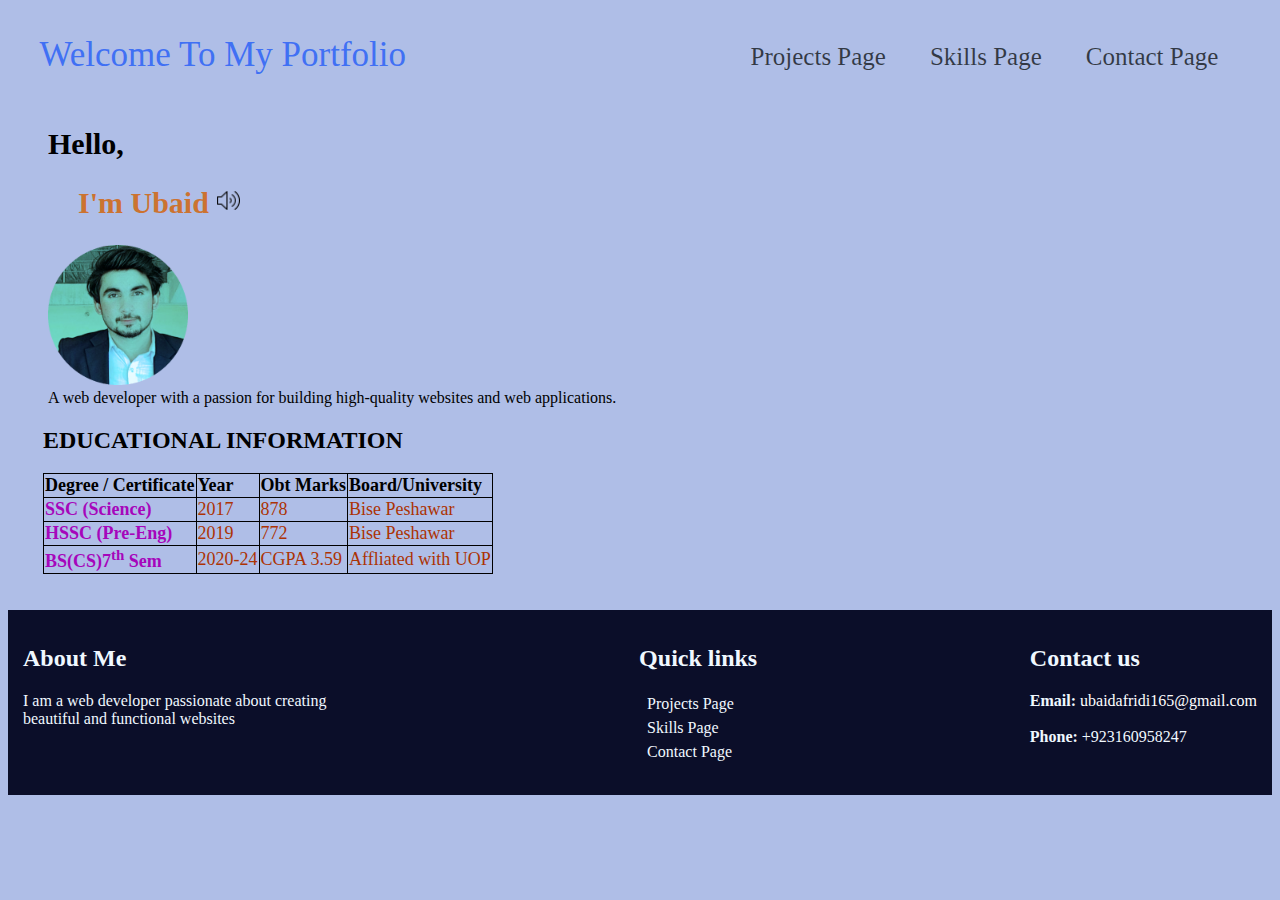
<file: index.html>
<!DOCTYPE html>
<html lang="en">
<head>
    <meta charset="UTF-8">
    <meta name="viewport" content="width=device-width, initial-scale=1.0">
    <title>My Portfolio</title>
    <link rel="stylesheet" href="index.css">
</head>
<body style="background-color: #afbee7;">
    
    <!-- nav bar or unordered list-->
    <header>
        <nav>
            <div class="navbar">
                <div class="logo"><a href="./index.html">Welcome To My Portfolio</a></div>
                <ul class="menu">
                    <li><a href="./project.html">Projects Page</a></li>
                    <li><a href="./skill.html">Skills Page</a></li>
                    <li><a href="./contact.html">Contact Page</a></li>
                </ul>
            </div>
        </nav>
    </header>   

    <!-- title or intro or bio-->

    <div>
        <h2 style="margin-left: 40px; font-size: 30px;">Hello,</h2>
        <h2 style="color: rgba(211, 98, 6, 0.822); margin-left: 70px; font-size: 30px; ">I'm Ubaid 
        <img id="speaker" src="./images/specker.png" alt="Speaker Icon"></h2>
    </div>
    
    <figure  style="margin-left: 40px;">
        <img id="img1" src="./images/ubaidpic.png" alt="">

        <figcaption>A web developer with a passion for building high-quality websites and web applications. </figcaption>

    </figure>
    
    <!-- Tables -->

    <table border="1" style="margin-left: 35px;">
            <h2 style="margin-left: 35px;">EDUCATIONAL INFORMATION</h2>
        <thead>
            <tr>
                <th>Degree / Certificate</th>
                <th>Year</th>
                <th>Obt Marks</th>
                <th>Board/University</th>
            </tr>
        </thead>
        <tbody>
            <tr>
                
                <th style="color: #a606bb;">SSC (Science)</th>
                <td>2017</td>
                <td>878</td>
                <td>Bise Peshawar</td>
            </tr>
            <tr>
                <th style="color: #a606bb;">HSSC (Pre-Eng)</th>
                <td>2019</td>
                <td>772</td>
                <td>Bise Peshawar</td>
            </tr>
            <tr>
                <th style="color: #a606bb;">BS(CS)7<sup>th</sup> Sem</th>
                <td>2020-24</td>
                <td>CGPA 3.59</td>
                <td>Affliated with UOP</td>
            </tr>
        </tbody>
    </table>
    <br> <br>

    <!-- footer -->
    <footer>
        <div class="f-header">
            <div class="footer1">
                <h2>About Me</h2>
                <p>I am a web developer passionate about creating <br> beautiful and functional websites</p>
            </div>
            <div class="footer2">
                
                <ul>
                    <h2>Quick links</h2>
                    <li><a href="./project.html">Projects Page</a></li>
                    <li><a href="./skill.html">Skills Page</a></li>
                    <li><a href="./contact.html">Contact Page</a></li>
                </ul>
            </div>
            <div class="footer3">
                <h2>Contact us</h2>
                <strong>Email: </strong><a href="mailto:ubaidafridi165@gmail.com">ubaidafridi165@gmail.com</a> <br>
                <br>
                <strong>Phone: </strong>+923160958247

            </div>
        </div>
    </footer>

            

 <!-- java script for audio  -->
    <script>
        
        var audio = new Audio("./images/intro.mp3");

        function playAudio() {
        audio.play();
        }

        document.getElementById("speaker").addEventListener("click", playAudio);

    </script>




</body>
</html>
</file>
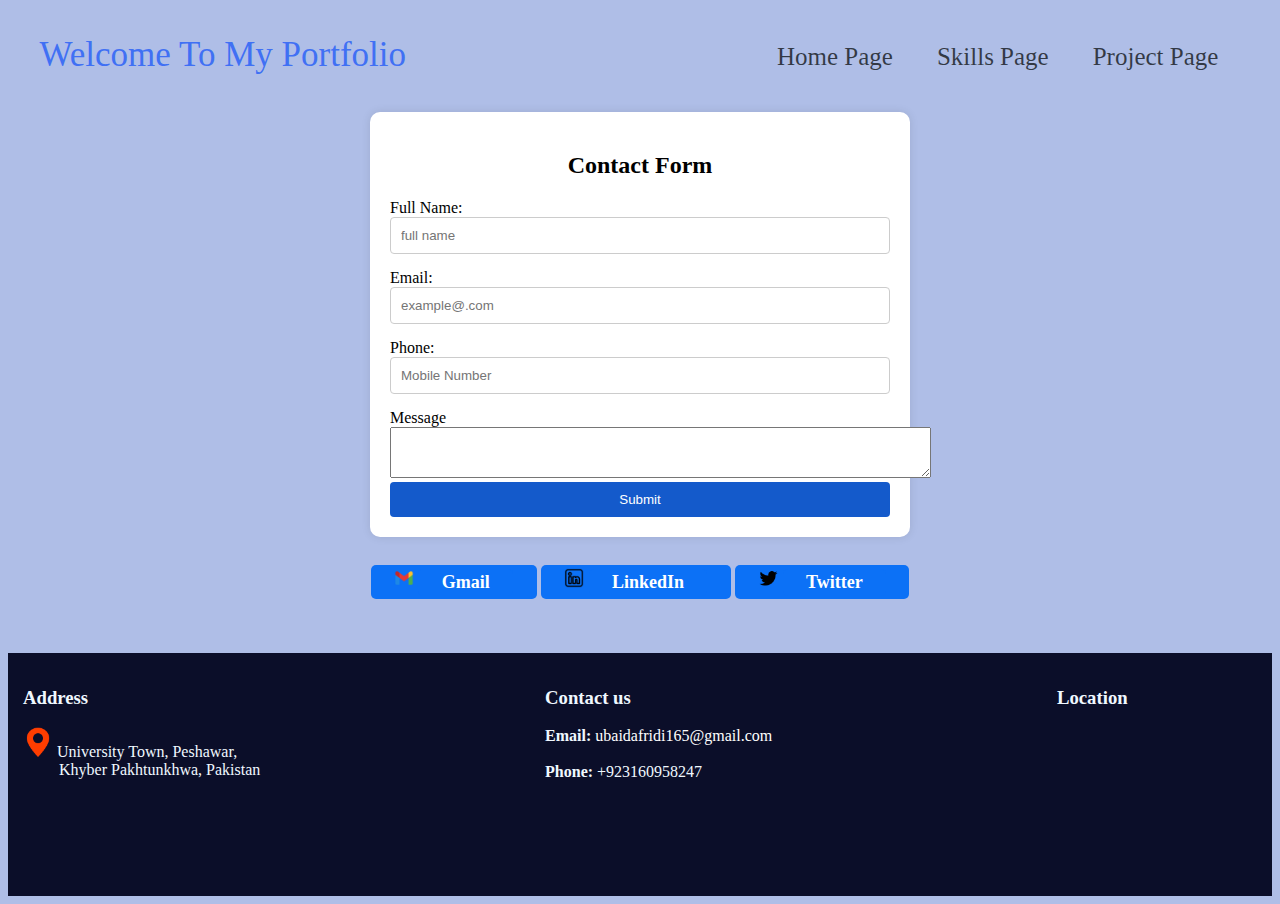
<file: contact.html>
<!DOCTYPE html>
<html lang="en">
<head>
    <meta charset="UTF-8">
    <meta name="viewport" content="width=device-width, initial-scale=1.0">
    <title>Contact Us</title>

    <link rel="stylesheet" href="contact.css">
</head>
<body style="background-color: #afbee7;">
<!-- nav bar or unordered list -->
<header>
    <nav>
        <div class="navbar">
        <div class="logo"><a href="./index.html">Welcome To My Portfolio</a></div>
        <ul class="menu">
            <li><a href="./index.html">Home Page</a></li>
            <li><a href="./skill.html">Skills Page</a></li>
            <li><a href="./project.html">Project Page</a></li>
        </ul>
        </div>
    </nav>
</header>
<!-- contact information -->
<!-- contact form -->

<div class="container">
    <form action="">
        <h2>Contact Form</h2>
        <label for="" id="fname">Full Name: <input type="text" size="13" placeholder="full name"></label>
        <!-- <label for="" id="lname"><input type="text" size="13" placeholder="last name"></label><br> -->
        <label for="" id="email">Email: <input type="email" required="require" placeholder="example@.com"></label><br>
        <label for="" id="phone">Phone: <input type="number" placeholder="Mobile Number"></label><br>
        <label for="">Message</label><br>
        <textarea name="desc" id="" cols="65" rows="3"></textarea>
    
    <br>
    <input type="submit" value="Submit">
    </div>
    </form>

    <!-- social media links button  -->

    <div style="text-align: center;">
        <p  class="gmail-btn"><img src="./images/gmailicon.png"  width="20"> <a href="mailto:ubaidafridi165@gmail.com" class="gmail-btn">Gmail</a></p>
        <p  class="gmail-btn" ><img src="./images/linkdicon.png" width="20"> <a href="https://www.linkedin.com/in/ubaid-ullah-44ba87274/" target="_blank" class="gmail-btn">LinkedIn</a></p>
        <p  class="gmail-btn" ><img src="./images/twitter.png" width="20"> <a href=" https://x.com/UbaidAfridi0?s=08" target="_blank" class="gmail-btn">Twitter</a></p>
        
    </div>
    <br> <br>
    
    <!-- footer -->
    <footer>
        <div class="footer1">

            <div class="footer2">
                <h3>Address </h3>
                
            <p><img src="./images/locationn.png" alt="" width="30px">    University Town, Peshawar, <br> &ensp; &ensp; &ensp;   Khyber Pakhtunkhwa, Pakistan</p>

            </div>

            <div class="footer4">
                <h3>Contact us</h3>
                <strong>Email: </strong><a href="mailto:ubaidafridi165@gmail.com">ubaidafridi165@gmail.com</a> <br>
                <br>
                <strong>Phone: </strong>+923160958247

            </div>

            <div class="footer3">
                <h3>Location</h3>
                <iframe src="https://www.google.com/maps/embed?pb=!1m18!1m12!1m3!1d3307.8236247111777!2d71.48924057454809!3d33.99706382064386!2m3!1f0!2f0!3f0!3m2!1i1024!2i768!4f13.1!3m3!1m2!1s0x38d9173963c0c2b7%3A0x9b29198791578d06!2sSMIT%20Peshawar%20Campus!5e0!3m2!1sen!2s!4v1710175039771!5m2!1sen!2s" width="200" height="150" style="border:0;" allowfullscreen="" loading="lazy" referrerpolicy="no-referrer-when-downgrade"></iframe>
            </div>
        </div>
    </footer>
    
</body>
</html>
</file>
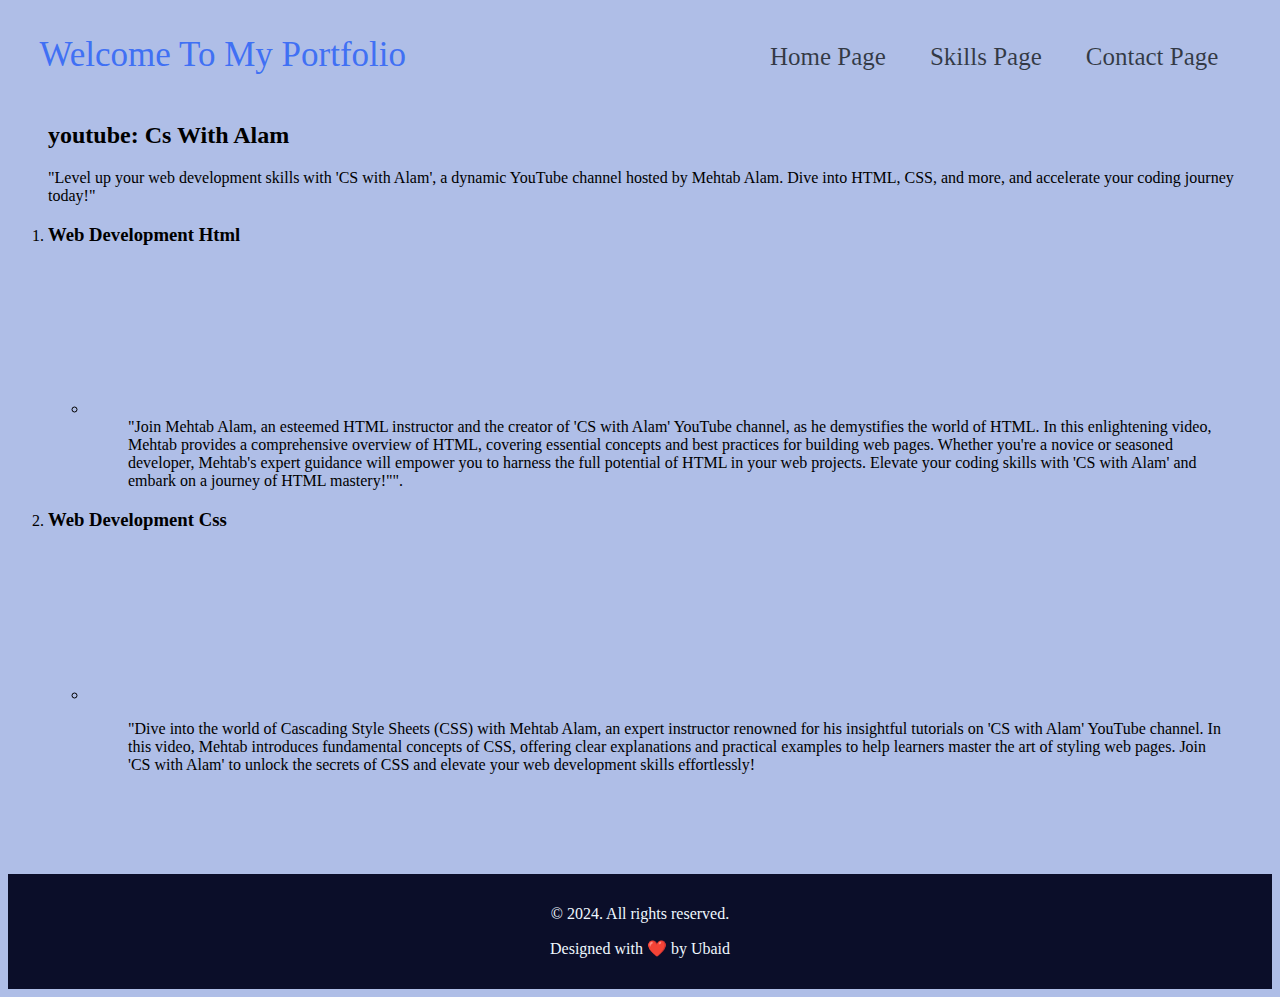
<file: project.html>
<!DOCTYPE html>
<html lang="en">
<head>
    <meta charset="UTF-8">
    <meta name="viewport" content="width=device-width, initial-scale=1.0">
    <title>Projects</title>

    <link rel="stylesheet" href="project.css">
</head>
<body style="background-color: #afbee7;">
    <!-- nav bar or unorderd list-->
    <header>
        <nav>
            <div class="navbar">
            <div class="logo"><a href="./index.html">Welcome To My Portfolio</a></div>
            <ul class="menu">
                <li><a href="./index.html">Home Page</a></li>
                <li><a href="./skill.html">Skills Page</a></li>
                <li><a href="./contact.html">Contact Page</a></li>
            </ul>
            </div>
        </nav>
    </header>
    <!-- project title and bio -->


    <ol>
        <h2>youtube: Cs With Alam</h2>
        <p>"Level up your web development skills with 'CS with Alam', a dynamic YouTube channel hosted by Mehtab Alam. Dive into HTML, CSS, and more, and accelerate your coding journey today!"</p>
        <li> <h3>Web Development Html</h3>
            <ul>
                <li><figure>
                    <iframe width="300" height="" src="https://www.youtube.com/embed/nrkuYlYokWY?si=G0ABPzJrrxKl11lt" title="YouTube video player" frameborder="0" allow="accelerometer; autoplay; clipboard-write; encrypted-media; gyroscope; picture-in-picture; web-share" allowfullscreen></iframe>
                    <figcaption > "Join Mehtab Alam, an esteemed HTML instructor and the creator of 'CS with Alam' YouTube channel, as he demystifies the world of HTML. In this enlightening video, Mehtab provides a comprehensive overview of HTML, covering essential concepts and best practices for building web pages. Whether you're a novice or seasoned developer, Mehtab's expert guidance will empower you to harness the full potential of HTML in your web projects. Elevate your coding skills with 'CS with Alam' and embark on a journey of HTML mastery!"".</figcaption>
                    </figure></li>
            </ul>
        </li>
        <li><h3>Web Development Css</h3>
            <ul>
                <li><figure>
                    <iframe width="300" height="" src="https://www.youtube.com/embed/nrkuYlYokWY?si=Lu0L_6_1nvc7VVXJ" title="YouTube video player" frameborder="0" allow="accelerometer; autoplay; clipboard-write; encrypted-media; gyroscope; picture-in-picture; web-share" allowfullscreen></iframe>
                    <p> "Dive into the world of Cascading Style Sheets (CSS) with Mehtab Alam, an expert instructor renowned for his insightful tutorials on 'CS with Alam' YouTube channel. In this video, Mehtab introduces fundamental concepts of CSS, offering clear explanations and practical examples to help learners master the art of styling web pages. Join 'CS with Alam' to unlock the secrets of CSS and elevate your web development skills effortlessly!</p>
                    </figure></li>
            </ul>
        </li>
    </ol>

    <!-- footer -->
    <footer>
        <div class="footer-b">
            <p>&copy; 2024. All rights reserved.</p>
            <p>Designed with ❤️ by Ubaid</p>
        </div>
    </footer>


</body>
</html>
</file>
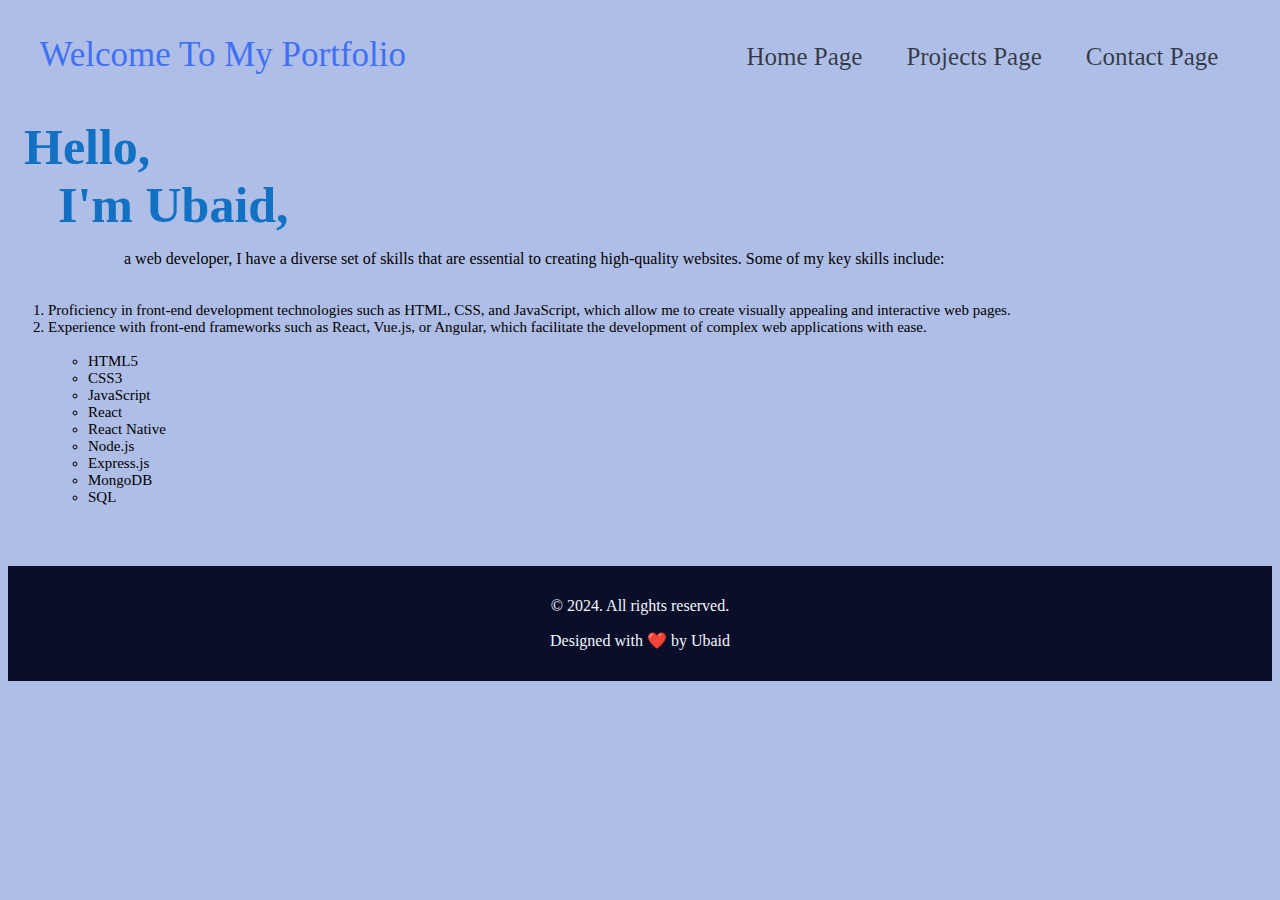
<file: skill.html>
<!DOCTYPE html>
<html lang="en">
<head>
    <meta charset="UTF-8">
    <meta name="viewport" content="width=device-width, initial-scale=1.0">
    <title>Skills</title>
    <link rel="stylesheet" href="skill.css">
</head>
<body style="background-color: #afbee7;">

<!-- nav bar or unordered list -->
<header>
    <nav>
        <div class="navbar">
        <div class="logo"><a href="./index.html">Welcome To My Portfolio</a></div>
        <ul class="menu">
            <li><a href="./index.html">Home Page</a></li>
            <li><a href="./project.html">Projects Page</a></li>
            <li><a href="./contact.html">Contact Page</a></li>
        </ul>
        </div>
    </nav>
</header>
<!-- skill intro and desc -->
<!-- &emsp;  is used for white space -->

    <p style="color: rgb(18, 113, 195);">&emsp;<b style="font-size: 50px;">Hello, <br>&emsp;I'm Ubaid, </b>
    <p>&emsp;&emsp;&emsp;&emsp;&emsp;&emsp;&emsp; a web developer, I have a diverse set of skills that are essential to creating high-quality websites. Some of my key skills include: <br> <br>
   
<!-- strong is semantic markup -->

<!-- ordered list  -->

    <ol style="font-size: 15px;">
        <li>Proficiency in front-end development technologies such as HTML, CSS, and JavaScript, which allow me to create visually appealing and interactive web pages.</li>
        <li>Experience with front-end frameworks such as React, Vue.js, or Angular, which facilitate the development of complex web applications with ease.
            <ul>
                <br>
                <li>HTML5</li>
                <li>CSS3</li>
                <li>JavaScript</li>
                <li>React</li>
                <li>React Native</li>
                <li>Node.js</li>
                <li>Express.js</li>
                <li>MongoDB</li>
                <li>SQL</li>
            </ul>
        </li>
    </ol>

    <!-- footer -->
    <footer>
        <div class="footer-b">
            <p>&copy; 2024. All rights reserved.</p>
            <p>Designed with ❤️ by Ubaid</p>
        </div>
    </footer>
    
</body>
</html>
</file>
<file: index.css>
/* nav logo and bar */

 nav .navbar .logo a{
    font-weight: 300;
    font-size: 35px;
    color: #4070f4;
    text-decoration: none;
    transition: 0.5s;
}
nav .navbar .logo a:hover{
    color: rgb(255, 0, 0);
}
nav .navbar{
    width: 95%;
    display: flex;
    justify-content: space-between;
    align-items: center;
    margin: auto;
   
}
nav .navbar .menu{
    font-size: 30px;
    display: flex;
    position: relative;
    
}
nav .navbar .menu li{
    list-style: none;
    margin: 0 8px;
    
}
.navbar .menu a{
    text-decoration: none;
    font-size: 25px;
    font-weight: 500;
    padding: 8px 14px;
    color: rgba(3, 6, 5, 0.716);
    transition: 0.5s;
}
.navbar .menu a:hover{
    color: rgb(213, 7, 82);
}

/* tables */

table{
    
    border: 1px solid black;
    border-collapse: collapse;
    text-align: left;
    font-size: 18px;
}
table td{
    color: rgb(172, 51, 4);
    
}
#img1{
    width: 140px;
}

/* footer/ */
footer{
    background-color: #0b0e29;
    padding: 15px;
    color: aliceblue;
}
.f-header{
    display: flex;
    justify-content: space-between;
    flex-wrap: wrap;
}

.footer2 ul{
    list-style-type: none;
    
  
}
.footer2 ul li{
    padding: 3px;
}
.footer2 ul li a{
    color: aliceblue;
    text-decoration: none;
    margin-left: 5px;
    transition: 0.3s;
}
.footer2 ul li a:hover{
    color: brown;
}
.footer3 a{
    text-decoration: none;
    color: white;
    transition: 0.3s;
}
.footer3 a:hover{
    color: brown;
}

#speaker {
    width: 25px;
    cursor: pointer;
}
</file>
<file: contact.css>
nav .navbar .logo a{
    font-weight: 500;
    font-size: 35px;
    color: #4070f4;
    text-decoration: none;
    transition: 0.5s;
}
nav .navbar .logo a:hover{
    color: rgb(255, 0, 0);
}
nav .navbar{
    width: 95%;
    display: flex;
    justify-content: space-between;
    align-items: center;
    margin: auto;
   
}
nav .navbar .menu{
    font-size: 30px;
    display: flex;
    position: relative;
    
}
nav .navbar .menu li{
    list-style: none;
    margin: 0 8px;
    
}
.navbar .menu a{
    text-decoration: none;
    font-size: 25px;
    font-weight: 500;
    padding: 8px 14px;
    color: rgba(3, 6, 5, 0.716);
    transition: 0.5s;
}
.navbar .menu a:hover{
    color: rgb(213, 7, 82);
}
/* form css? */

.container {
    max-width: 500px;
    margin: 10px auto;
    padding: 20px;
    background-color: #fff;
    border-radius: 10px;
    box-shadow: 0 0 10px rgba(0, 0, 0, 0.1);
}
h2 {
    text-align: center;
    margin-bottom: 20px;
}
input[type="text"], input[type="email"], input[type="number"], select {
    width: 100%;
    padding: 10px;
    margin-bottom: 15px;
    border: 1px solid #ccc;
    border-radius: 4px;
    box-sizing: border-box;
}

input[type="submit"] {
    width: 100%;
    background-color: #145acb;
    color: white;
    padding: 10px 0;
    border: none;
    border-radius: 4px;
    cursor: pointer;
}
input[type="submit"]:hover {
    background-color: #4645a0;
}

    .gmail-btn {
    display: inline-block;
    background-color: #0c71f6;
    justify-content: space-between;
    color: #ffffff;
    font-size: 18px;
    font-weight: bold;
    padding: 3px 23.4px;
    text-decoration: none;
    border: none;
    border-radius: 5px;
    cursor: pointer;
    transition: background-color 0.3s;
    }
    .gmail-btn:hover {
        background-color: #0950ae;
    }

    footer{
    background-color: #0b0e29;
    padding: 15px;
    color: aliceblue;
    }
    .footer1{
        display: flex;
        justify-content: space-between;
    }

    .footer4 a{
        text-decoration: none;
        color: white;
    }z
</file>
<file: project.css>
nav .navbar .logo a{
    font-weight: 500;
    font-size: 35px;
    color: #4070f4;
    text-decoration: none;
    transition: 0.5s;
}
nav .navbar .logo a:hover{
    color: rgb(255, 0, 0);
}
nav .navbar{
    width: 95%;
    display: flex;
    justify-content: space-between;
    align-items: center;
    margin: auto;
   
}
nav .navbar .menu{
    font-size: 30px;
    display: flex;
    position: relative;
    
}
nav .navbar .menu li{
    list-style: none;
    margin: 0 8px;
    
}
.navbar .menu a{
    text-decoration: none;
    font-size: 25px;
    font-weight: 500;
    padding: 8px 14px;
    color: rgba(3, 6, 5, 0.716);
    transition: 0.5s;
}
.navbar .menu a:hover{
    color: rgb(213, 7, 82);
}


/* footer */

footer{
    background-color: #0b0e29;
    padding: 15px;
    color: aliceblue;
    margin-top: 100px;
}
.footer-b{
    text-align: center;
}
</file>
<file: skill.css>
nav .navbar .logo a{
    font-weight: 500;
    font-size: 35px;
    color: #4070f4;
    text-decoration: none;
    transition: 0.5s;
}
nav .navbar .logo a:hover{
    color: rgb(255, 0, 0);
}
nav .navbar{
    width: 95%;
    display: flex;
    justify-content: space-between;
    align-items: center;
    margin: auto;
   
}
nav .navbar .menu{
    font-size: 30px;
    display: flex;
    position: relative;
    
}
nav .navbar .menu li{
    list-style: none;
    margin: 0 8px;
    
}
.navbar .menu a{
    text-decoration: none;
    font-size: 25px;
    font-weight: 500;
    padding: 8px 14px;
    color: rgba(3, 6, 5, 0.716);
    transition: 0.5s;
}
.navbar .menu a:hover{
    color: rgb(213, 7, 82);
}


/* footer */

footer{
    background-color: #0b0e29;
    padding: 15px;
    color: aliceblue;
    margin-top: 60px;
}
.footer-b{
    text-align: center;
}
</file>
